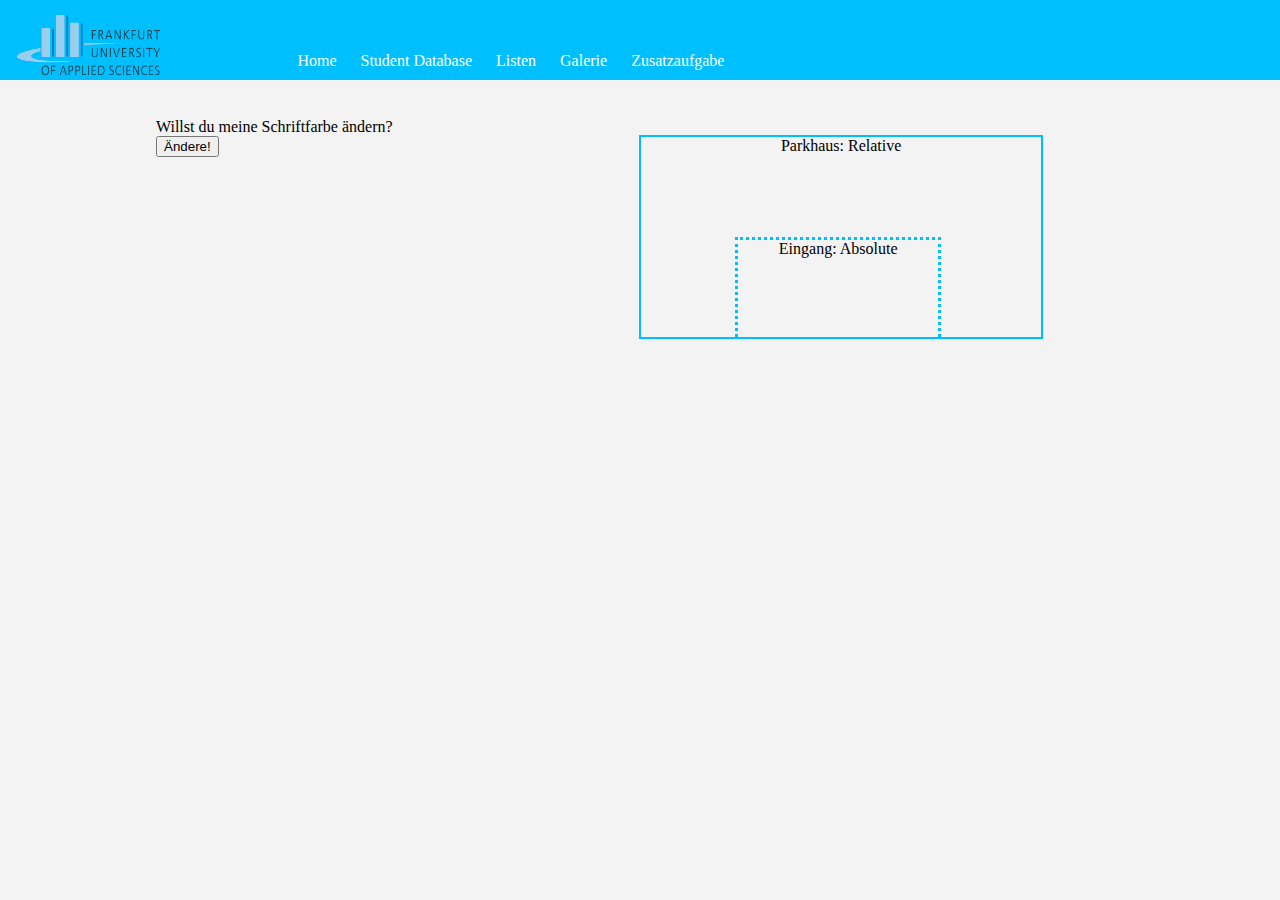
<file: index.html>
<!DOCTYPE html PUBLIC "-//W3C//DTD XHTML 1.0 Strict//EN"
"http://www.w3.org/TR/xhtml1/DTD/xhtml1-strict.dtd">
<html xmlns="http://www.w3.org/1999/xhtml">
<head>
<title>Home - Webbasierte Anwendungssysteme</title>
<!-- Meta Tags -->
<meta name="author" content="Affan Sadiq"/>
<meta name="keywords" content="Fra-Uas, Student Database, Database, Student"/>
<meta name="description" content="Eine Studentendatenbank und Testseite für Webbasierte Anwendungen"/>
<meta name="date" content="2016-12-02"/>
<meta name="robots" content="all"/>
<meta http-equiv="content-type" content="text/html;charset=UTF-8"/>
<meta http-equiv="Content-language" content="de"/>
<!-- Meta Tags Ende -->
<!-- CSS Anhang -->
<link rel="stylesheet" type="text/css" href="./static/css/base.css" />
<!-- CSS Anhang Ende -->
</head>
<body>
<!-- Super Wrapper -->
<div class="super-wrapper">
	<div class="top-bar">
		<a href="#" class="logo-ref">
			<img src="./static/img/logo.png" class="logo" alt="logo-fra-uas"/>
		</a>

		<!-- Links -->
		<div class="navbar">
			<div class="spacer"></div>
			<div class="nav-links">
				<a href="index.html" class="nav-item">Home</a>

				<a href="tabelle.html" class="nav-item">Student Database</a>

				<a href="listen.html" class="nav-item">Listen</a>

				<a href="galerie.html" class="nav-item">Galerie</a>

				<a href="image_editor.html" class="nav-item">Zusatzaufgabe</a>
			</div><!-- Ende Links -->
		</div>
	</div><!-- Page Wrapper -->

	<div class="content-wrapper">
		<!-- Container One -->
		<div id="container-one" class="color">
			<div class="colorbox">
				<br>
					<span class="changecolor">Willst du meine Schriftfarbe ändern?</span>
				</br>
				<button id="changecolor" type="submit">Ändere!</button>
			</div>
		</div>

		<!-- Positionierungen -->
		<div id="container-two" class="position">
			<div class="relative">Parkhaus: Relative
	  			<div class="absolute">
	  				<span>Eingang: Absolute</span>
	  			</div>
			</div>
		</div>
		<!-- Positionierungen Ende -->

	</div><!-- Page Wrapper End -->
</div><!-- Wrapper Ende -->

<!-- JavaScript Dateien anhängen -->
<script
  src="https://code.jquery.com/jquery-3.1.1.min.js" type="text/javascript"></script>
<script src="./static/js/main.js" type="text/javascript"></script>
<!-- JavaScript Ende -->
</body>
</html>
</file>
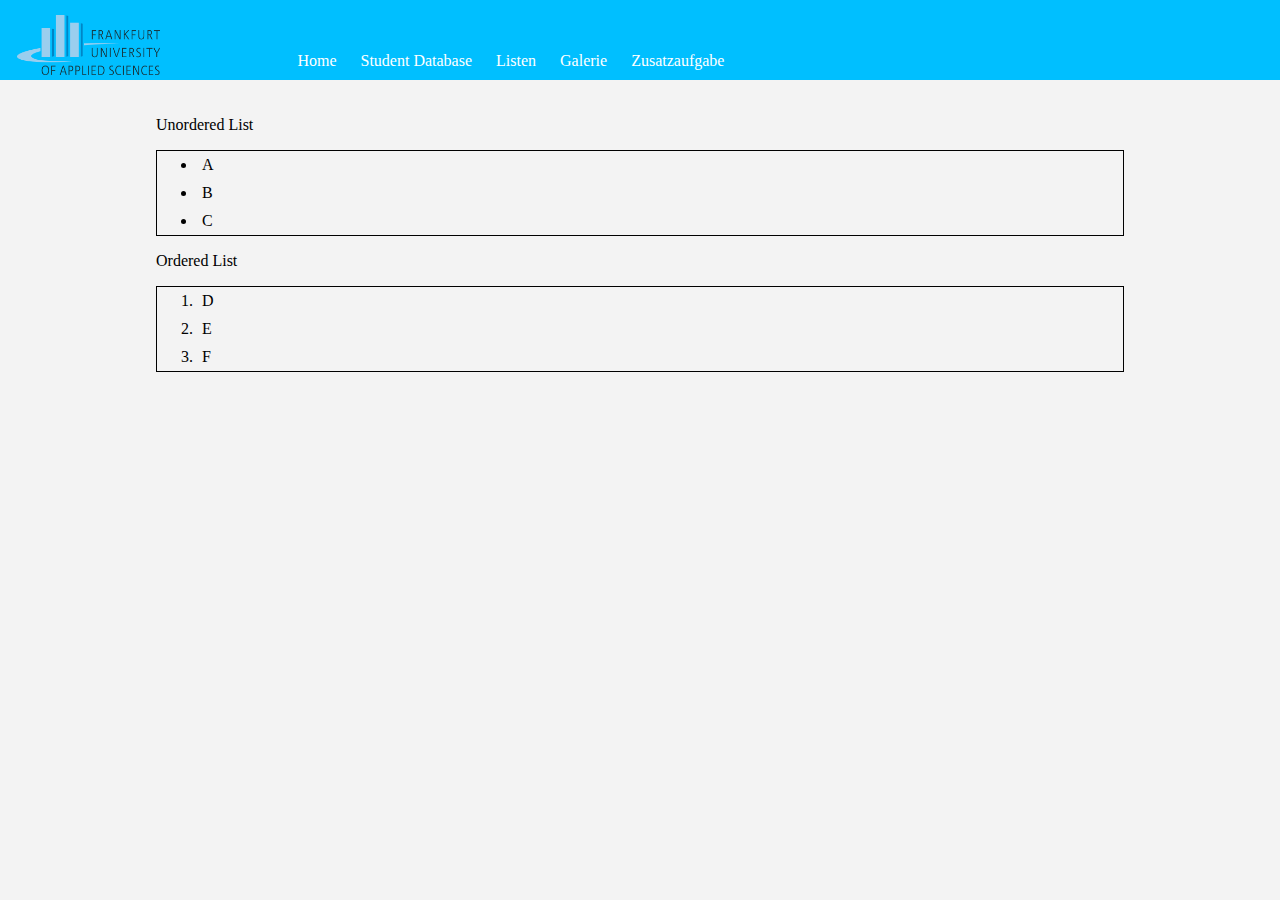
<file: listen.html>
<!DOCTYPE html PUBLIC "-//W3C//DTD XHTML 1.0 Strict//EN"
"http://www.w3.org/TR/xhtml1/DTD/xhtml1-strict.dtd">
<html xmlns="http://www.w3.org/1999/xhtml">
<head>
<title>Listen - Webbasierte Anwendungssysteme</title>
<!-- Meta Tags -->
<meta name="author" content="Affan Sadiq"/>
<meta name="keywords" content="Fra-Uas, Student Database, Database, Student"/>
<meta name="description" content="Eine Studentendatenbank und Testseite für Webbasierte Anwendungen"/>
<meta name="date" content="2016-12-02"/>
<meta name="robots" content="all"/>
<meta http-equiv="content-type" content="text/html;charset=UTF-8"/>
<meta http-equiv="Content-language" content="de"/>
<!-- Meta Tags Ende -->
<!-- CSS Anhang -->
<link rel="stylesheet" type="text/css" href="./static/css/base.css" />
<!-- CSS Anhang Ende -->
</head>
<body>
<!-- Super Wrapper -->
<div class="super-wrapper">
	<div class="top-bar">
		<a href="#" class="logo-ref nav-item">
			<img src="./static/img/logo.png" class="logo"/>
		</a>

		<!-- Links -->
		<div class="navbar">
			<div class="spacer"></div>
			<div class="nav-links">
				<a href="index.html" class="nav-item">Home</a>

				<a href="tabelle.html" class="nav-item">Student Database</a>

				<a href="listen.html" class="nav-item">Listen</a>

				<a href="galerie.html" class="nav-item">Galerie</a>

				<a href="image_editor.html" class="nav-item">Zusatzaufgabe</a>
			</div><!-- Ende Links -->
		</div>
	</div><!-- Page Wrapper -->

	<div class="content-wrapper">
		<!-- Container One -->
		<div id="container-one">
			<div class="lists">
				<p>Unordered List</p>
				<ul>
					<li>A</li>
					<li>B</li>
					<li>C</li>
				</ul>
				<p>Ordered List</p>
				<ol>
					<li>D</li>
					<li>E</li>
					<li>F</li>
				</ol>
			</div>
		</div><!-- Container One End -->

	</div><!-- Page Wrapper End -->
</div><!-- Wrapper Ende -->

<!-- JavaScript Dateien anhängen -->
<script
  src="https://code.jquery.com/jquery-3.1.1.min.js" type="text/javascript"></script>
<script src="./static/js/main.js" type="text/javascript"></script>
<!-- JavaScript Ende -->
</body>
</html>
</file>
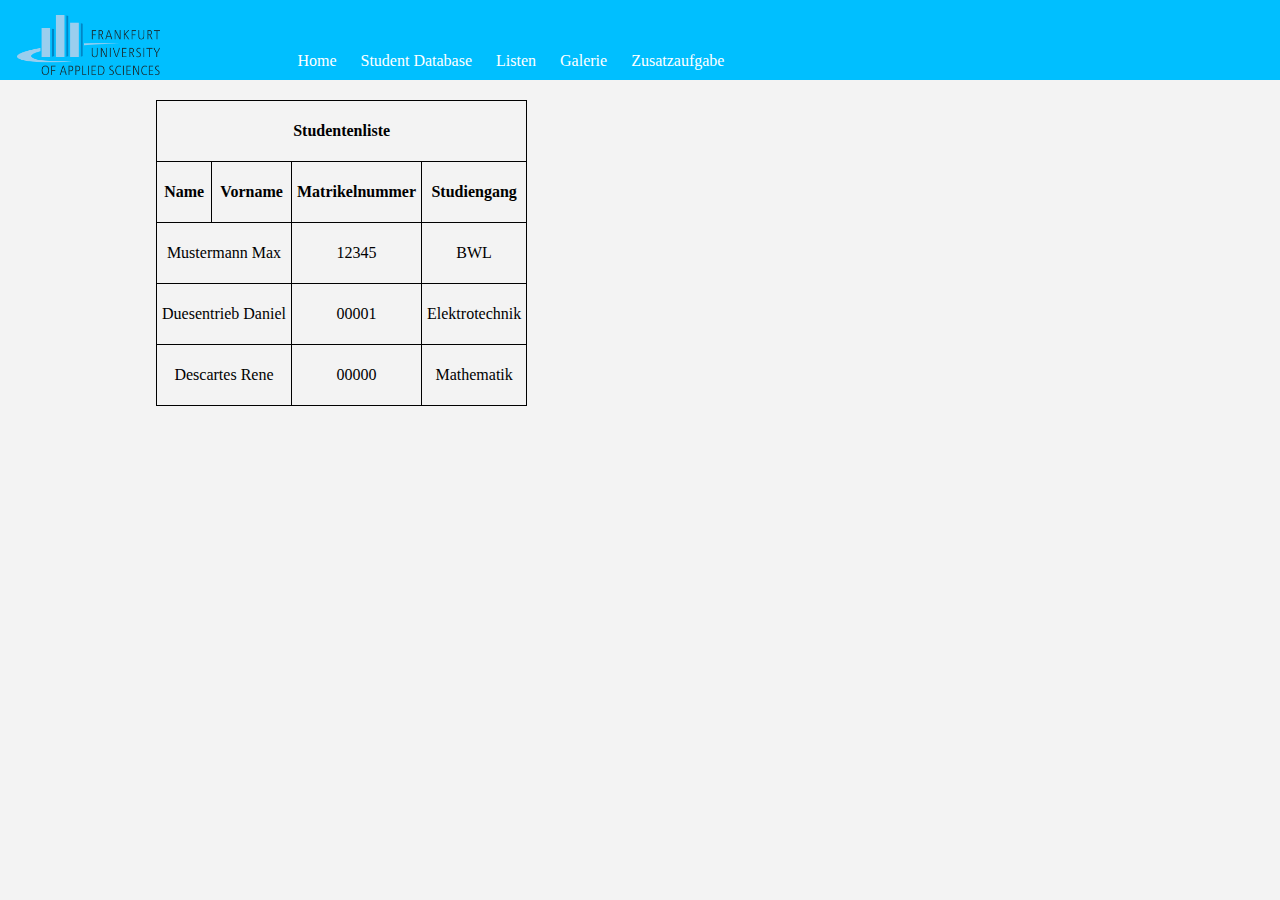
<file: tabelle.html>
<!DOCTYPE html PUBLIC "-//W3C//DTD XHTML 1.0 Strict//EN"
"http://www.w3.org/TR/xhtml1/DTD/xhtml1-strict.dtd">
<html xmlns="http://www.w3.org/1999/xhtml">
<head>
<title>Tabelle - Webbasierte Anwendungssysteme</title>
<!-- Meta Tags -->
<meta name="author" content="Affan Sadiq"/>
<meta name="keywords" content="Fra-Uas, Student Database, Database, Student"/>
<meta name="description" content="Eine Studentendatenbank und Testseite für Webbasierte Anwendungen"/>
<meta name="date" content="2016-12-02"/>
<meta name="robots" content="all"/>
<meta http-equiv="content-type" content="text/html;charset=UTF-8"/>
<meta http-equiv="Content-language" content="de"/>
<!-- Meta Tags Ende -->
<!-- CSS Anhang -->
<link rel="stylesheet" type="text/css" href="./static/css/base.css" />
<!-- CSS Anhang Ende -->
</head>
<body>
<!-- Super Wrapper -->
<div class="super-wrapper">
	<div class="top-bar">
		<a href="#" class="logo-ref nav-item">
			<img src="./static/img/logo.png" class="logo"/>
		</a>

		<!-- Links -->
		<div class="navbar">
			<div class="spacer"></div>
			<div class="nav-links">
				<a href="index.html" class="nav-item">Home</a>

				<a href="tabelle.html" class="nav-item">Student Database</a>

				<a href="listen.html" class="nav-item">Listen</a>

				<a href="galerie.html" class="nav-item">Galerie</a>

				<a href="image_editor.html" class="nav-item">Zusatzaufgabe</a>
			</div><!-- Ende Links -->
		</div>
	</div><!-- Page Wrapper -->

	<div class="content-wrapper">
		<div class="container-one">
			<!-- Tabelle Anfang -->
			<table>
				<tr>
					<th colspan="4">			Studentenliste
					</th>
				</tr>
				<tr>
					<th>Name</th>
					<th>Vorname</th>
					<th>Matrikelnummer</th>
					<th>Studiengang</th>
				</tr>
				<tr>
					<td colspan="2">Mustermann Max</td>
					<td>12345</td>
					<td>BWL</td>
				</tr>
				<tr>
					<td colspan="2"> Duesentrieb Daniel</td>
					<td>00001</td>
					<td>Elektrotechnik</td>
				</tr>
				<tr>
					<td colspan="2">Descartes Rene</td>
					<td>00000</td>
					<td>Mathematik</td>
				</tr>
			</table><!-- Ende Tabelle -->
		</div><!-- Container Two  Ende-->
	</div><!-- Page Wrapper End -->
</div><!-- Wrapper Ende -->

<!-- JavaScript Dateien anhängen -->
<script
  src="https://code.jquery.com/jquery-3.1.1.min.js" type="text/javascript"></script>
<script src="./static/js/main.js" type="text/javascript"></script>
<!-- JavaScript Ende -->
</body>
</html>
</file>
<file: static/css/base.css>
/* Main settings  */
body {
	background: #f3f3f3;
	font-family: verdana;
	margin: 0;
}

/* Basic things */
.super-wrapper {
	box-sizing: border-box;
	bottom: 0;
	left: 0;
	overflow: hidden;
	right: 0;
	top: 100px;
}

.content-wrapper {
	padding-top: 100px;
	max-width: 968px;
	margin: 0 auto;
	min-height: 100%;
}

.top-bar {
	background: #00BFFF;
	display: block;
	padding: 0 15px 0 25px;
	position: fixed;
	height: 80px;
	left: 0;
	top: 0;
	width: 100%;
	z-index: 999999;
}

/* Top-Bar Elts */
.logo-ref {
	display: inline-block;
	width: 10%;
	height: 100%;
}

.navbar {
	display: inline-block;
	float: right;
	width: 79.5%;
	height: 100%;
}


.navbar a {
	color: white;
	text-decoration: none;
}

.navbar a:hover {
	color: black;

}

.spacer {
	display: inline-block;
	height: 60%;
	width: 100%;
}
.nav-links {
	display: inline-block;
	float: right;
	width: 100%;
	height: 15%;
}

.nav-links .nav-item {
	padding: 10px;
}

.nav-links .nav-item:hover {
	color: black;
	border-bottom: 2px solid #000000;
}

.logo {
	height: 60px;
    position: relative;
    left: -8px;
    margin-top: 15px;
    margin-right: 20px;
    float: left;
    opacity: 0.85;
}

/* Table Settings */
table, th, td {
	border: 1px solid black;
	border-collapse: collapse;
}

th, td {
    padding: 5px;
    height: 50px;
    text-align: center;
    vertical-align: middle;
}

/* Page CSS */
.changecolor {
	color: #000000;
}

.changecolor.on {
	color: red;
}

ul,ol {
	border: 1px solid black;
}

ul li {
	list-style-type: disc;
	padding: 5px;
}

ol li {
	padding: 5px;
}

#container-slide a {
	color: #000000;
}

#slides {
	display:none;
}

div.relative {
    position: relative;
    text-align: center;
    width: 400px;
    height: 200px;
    border: 2px solid #00BFFF;
}

div.absolute {
	border: 3px dotted #00BFFF;
    position: absolute;
    text-align: center;
    top: 100px;
    right: 100px;
    width: 200px;
    height: 100px;
}

div.absolute span {
	padding: 20px;
}

#container-one.color {
	display: inline-block;
	width: 49.5%;
	height: 100%;
}

#container-two.position {
	display: inline-block;
	width: 49.5%;
	height: 100%;
}


/* edit image */
#container-editor {
	margin: 0 auto;
	width: 60%;
}

#container-editor .headline {
	font-size: 20px;
	text-align: center;
}

#container-editor p {
	font-size: 10px;
}


#edit_controls {
	background-color: #00BBFF;
	width:	600px;
	margin: 0 auto;
}

#edit_controls li {
	list-style-type: none;
	display: inline-block;
	margin: 0px;
	padding: 0px;
	margin: 10px;
	color: white;
}

#edit_controls li p input {
	width: 100px;
}

#image_div img {
	width: 600px;
}
</file>
